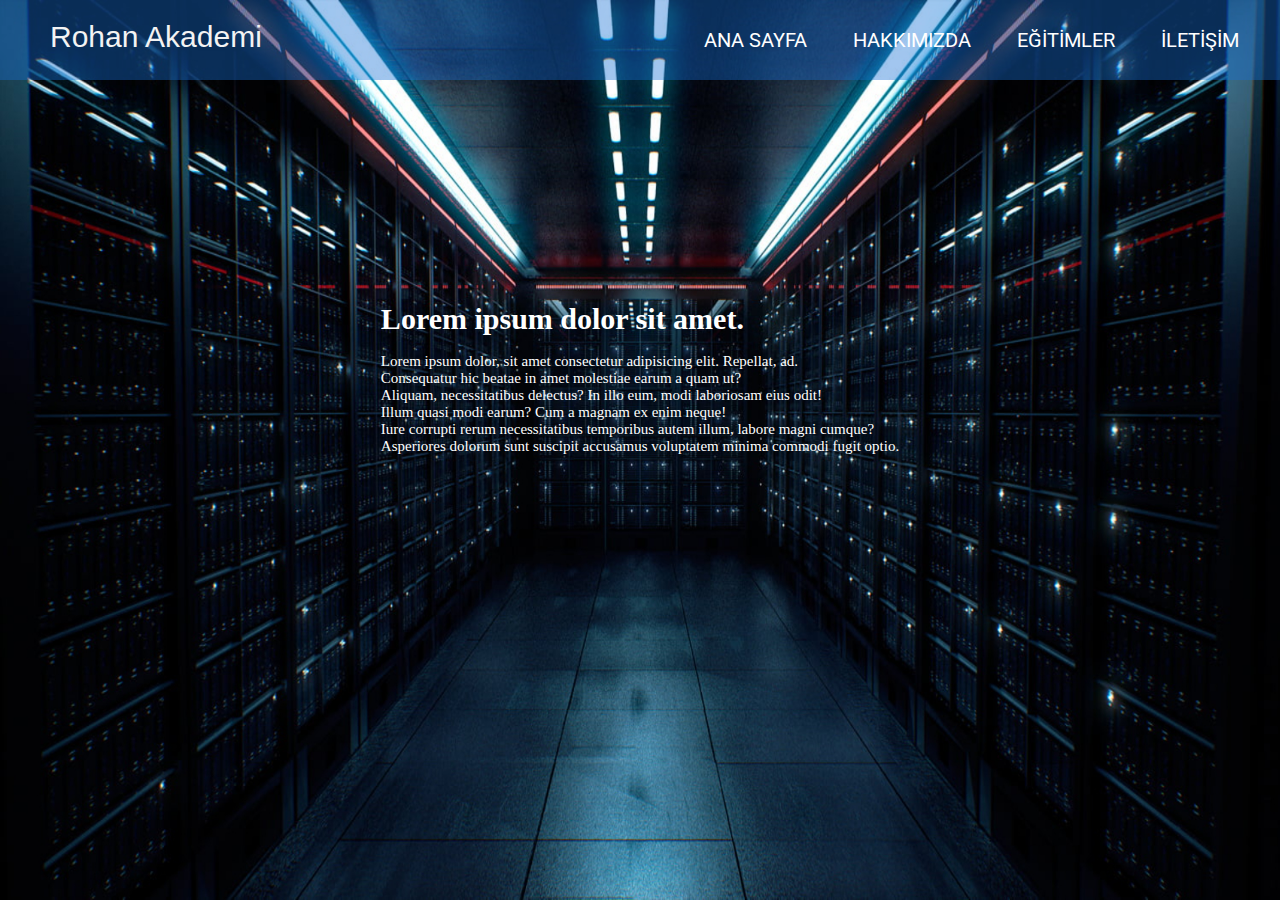
<file: index.html>
<!DOCTYPE html>
<html lang="en">
  <head>
    <link href="style.css" rel="stylesheet" type="text/css" />
    <meta charset="UTF-8" />
    <meta http-equiv="X-UA-Compatible" content="IE=edge" />
    <meta name="viewport" content="width=device-width, initial-scale=1.0" />
    <title>Document</title>
    <style>
      @import url("https://fonts.googleapis.com/css2?family=Roboto:wght@100&display=swap");
    </style>
  </head>
  <body>
    <div id="container">
      <div id="nav">
        <div id="logo">
          <a href="#">Rohan Akademi</a>
        </div>
        <ul>
          <li><a href="index.html">ANA SAYFA</a></li>
          <li><a href="aboutus.html">HAKKIMIZDA</a></li>
          <li><a href="education.html">EĞİTİMLER</a></li>
          <li><a href="contactus.html">İLETİŞİM</a></li>
        </ul>
      </div>
      <div id="content">
        <br /><br /><br />
        <div>
          <h1>Lorem ipsum dolor sit amet.</h1>
          <br />
          <p>
            Lorem ipsum dolor, sit amet consectetur adipisicing elit. Repellat,
            ad.
          </p>
          <p>Consequatur hic beatae in amet molestiae earum a quam ut?</p>
          <p>
            Aliquam, necessitatibus delectus? In illo eum, modi laboriosam eius
            odit!
          </p>
          <p>Illum quasi modi earum? Cum a magnam ex enim neque!</p>
          <p>
            Iure corrupti rerum necessitatibus temporibus autem illum, labore
            magni cumque?
          </p>
          <p>
            Asperiores dolorum sunt suscipit accusamus voluptatem minima commodi
            fugit optio.
          </p>
        </div>
      </div>
    </div>
  </body>
</html>
</file>
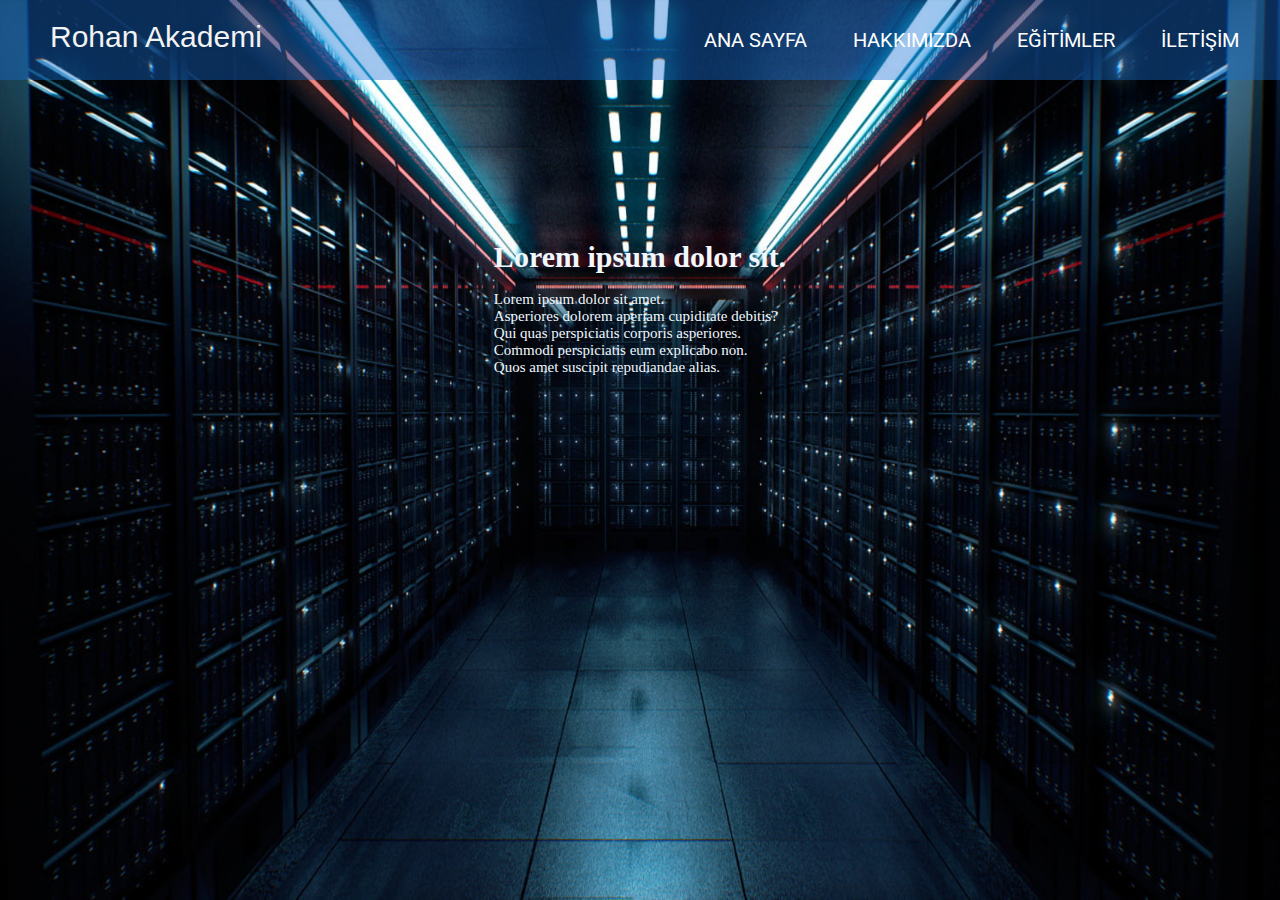
<file: aboutus.html>
<!DOCTYPE html>
<html lang="en">
  <head>
    <link href="aboutus.css" rel="stylesheet" type="text/css" />
    <meta charset="UTF-8" />
    <meta http-equiv="X-UA-Compatible" content="IE=edge" />
    <meta name="viewport" content="width=device-width, initial-scale=1.0" />
    <title>Document</title>
    <style>
      @import url("https://fonts.googleapis.com/css2?family=Roboto:wght@100&display=swap");
    </style>
  </head>
  <body>
    <div id="container">
      <div id="nav">
        <div id="logo">
          <a href="#">Rohan Akademi</a>
        </div>
        <ul>
          <li><a href="index.html">ANA SAYFA</a></li>
          <li><a href="aboutus.html">HAKKIMIZDA</a></li>
          <li><a href="education.html">EĞİTİMLER</a></li>
          <li><a href="contactus.html">İLETİŞİM</a></li>
        </ul>
      </div>
      <div id="content">
        <h1>Lorem ipsum dolor sit.</h1>
        <br />
        <p>Lorem ipsum dolor sit amet.</p>
        <p>Asperiores dolorem aperiam cupiditate debitis?</p>
        <p>Qui quas perspiciatis corporis asperiores.</p>
        <p>Commodi perspiciatis eum explicabo non.</p>
        <p>Quos amet suscipit repudiandae alias.</p>
      </div>
    </div>
  </body>
</html>
</file>
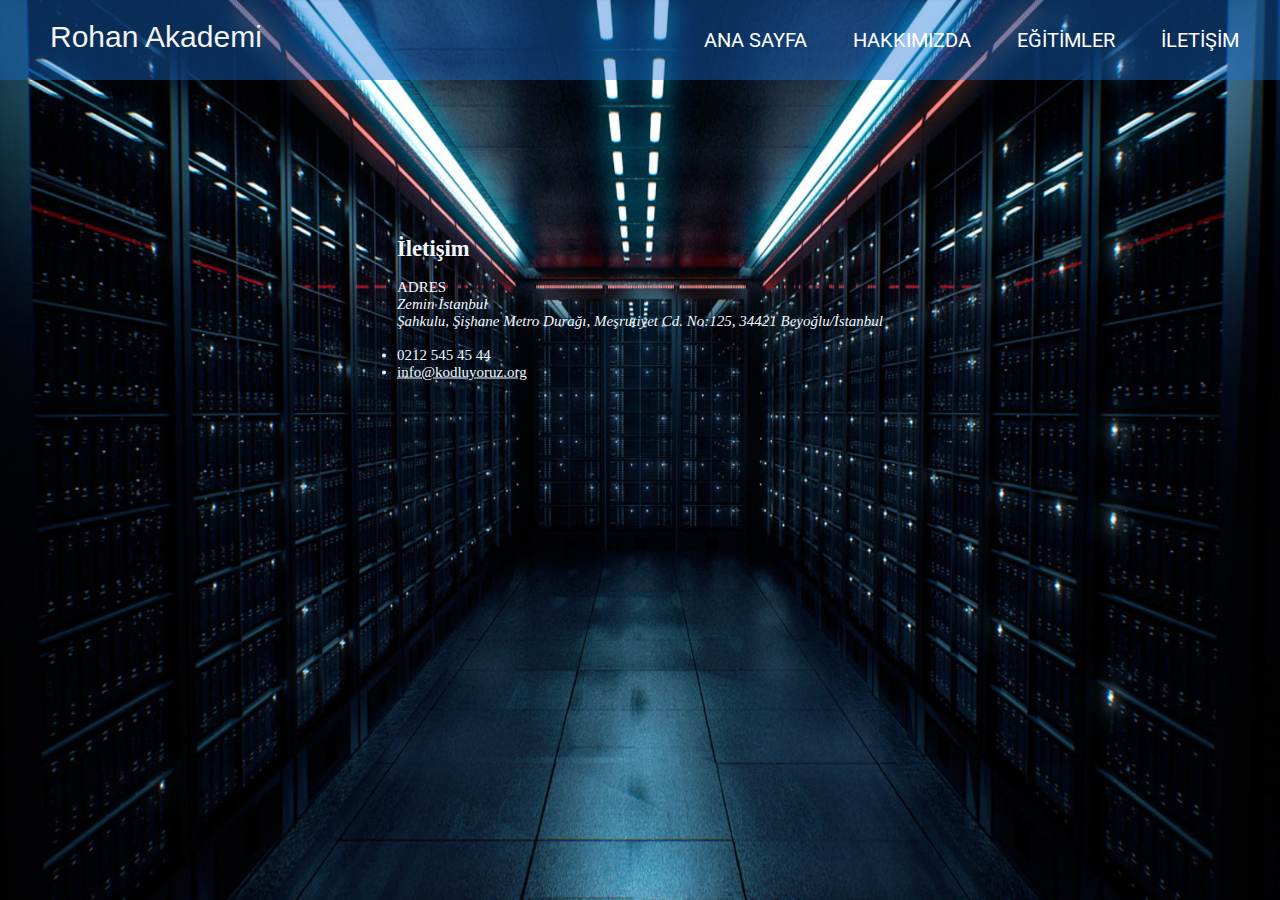
<file: contactus.html>
<!DOCTYPE html>
<html lang="en">
  <head>
    <link href="contact.css" rel="stylesheet" type="text/css" />
    <meta charset="UTF-8" />
    <meta http-equiv="X-UA-Compatible" content="IE=edge" />
    <meta name="viewport" content="width=device-width, initial-scale=1.0" />
    <title>Document</title>
    <style>
      @import url("https://fonts.googleapis.com/css2?family=Roboto:wght@100&display=swap");
    </style>
  </head>
  <body>
    <div id="container">
      <div id="nav">
        <div id="logo">
          <a href="#">Rohan Akademi</a>
        </div>
        <ul>
          <li><a href="index.html">ANA SAYFA</a></li>
          <li><a href="aboutus.html">HAKKIMIZDA</a></li>
          <li><a href="education.html">EĞİTİMLER</a></li>
          <li><a href="contactus.html">İLETİŞİM</a></li>
        </ul>
      </div>
      <div id="contact">
        <h2>İletişim</h2>
        <br />
        <p>ADRES</p>

        <address>
          Zemin İstanbul<br />
          Şahkulu, Şişhane Metro Durağı, Meşrutiyet Cd. No:125, 34421
          Beyoğlu/İstanbul
        </address>
        <br />
        <ul>
          <li><a href="tel:02125454544"></a>0212 545 45 44</li>
          <li><a href="mailto:info@kodluyoruz.org">info@kodluyoruz.org</a></li>
        </ul>
      </div>
    </div>
  </body>
</html>
</file>
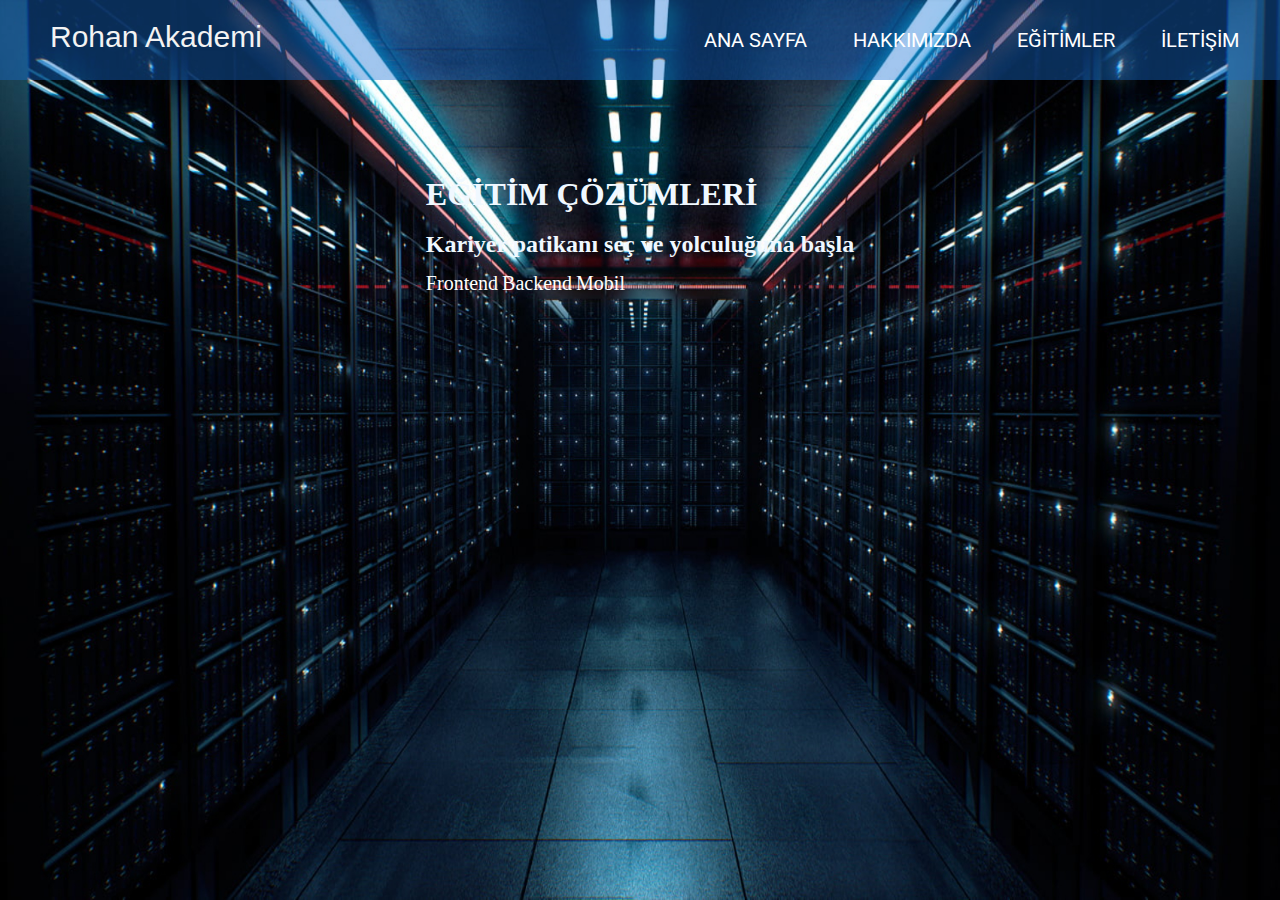
<file: education.html>
<!DOCTYPE html>
<html lang="en">
  <head>
    <link href="education.css" rel="stylesheet" type="text/css" />
    <meta charset="UTF-8" />
    <meta http-equiv="X-UA-Compatible" content="IE=edge" />
    <meta name="viewport" content="width=device-width, initial-scale=1.0" />
    <title>Document</title>
    <style>
      @import url("https://fonts.googleapis.com/css2?family=Roboto:wght@100&display=swap");
    </style>
  </head>
  <body>
    <div id="container">
      <div id="nav">
        <div id="logo">
          <a href="#">Rohan Akademi</a>
        </div>
        <ul>
          <li><a href="index.html">ANA SAYFA</a></li>
          <li><a href="aboutus.html">HAKKIMIZDA</a></li>
          <li><a href="education.html">EĞİTİMLER</a></li>
          <li><a href="contactus.html">İLETİŞİM</a></li>
        </ul>
      </div>
      <div id="content">
        <br /><br />
        <h1>EĞİTİM ÇÖZÜMLERİ</h1>
        <br />
        <h2>Kariyer patikanı seç ve yolculuğuna başla</h2>
        <ul>
          <li><a href="https://app.patika.dev/paths">Frontend</a></li>
          <li><a href="https://app.patika.dev/paths">Backend</a></li>
          <li><a href="https://app.patika.dev/paths">Mobil </a></li>
        </ul>
      </div>
    </div>
  </body>
</html>
</file>
<file: style.css>
@import url("https://fonts.googleapis.com/css2?family=Roboto:wght@100&display=swap");

* {
  margin: 0;
  padding: 0;
}
#container {
  background: url(data.jpg);
  height: 100vh;
  background-size: 100% 100%;
}
#container #nav {
  width: 100%;
  height: 80px;
  background: rgba(22, 112, 214, 0.4);
}
#nav #logo {
  display: inline-block;
  margin-left: 50px;
  margin-top: 20px;
}
#nav #logo a {
  text-decoration: none;
  font-size: 30px;
  font-family: sans-serif;
  color: #f3f3f3;
}
#nav ul {
  float: right;
  margin-right: 20px;
}
#nav ul li {
  list-style: none;
  display: inline-block;
  margin: 0 8px;
  line-height: 80px;
}
#nav ul li a {
  color: white;
  text-decoration: none;
  font-size: 20px;
  padding: 6px 13px;
  font-family: "Roboto", sans-serif;
}
#container #content {
  position: absolute;
  top: 20%;
  left: 50%;
  color: aliceblue;
  transform: translate(-50%, -50%);
  font-size: larger;
}
#container #content ul li {
  list-style: none;
  display: inline-block;
  margin: 0 8 px;
  line-height: 50px;
}
#container #content ul li a {
  color: white;
  text-decoration: none;
  font-size: 20px;
}
#container #content {
  position: absolute;
  top: 25%;
  left: 50%;
  color: white;
  transform: translate(-50%, -50%);
  font-size: 15px;
  margin-top: 10%;
}
#container_e #content_e {
  position: absolute;
  top: 20%;
  left: 10%;
  color: aqua;
}
</file>
<file: aboutus.css>
@import url("https://fonts.googleapis.com/css2?family=Roboto:wght@100&display=swap");

* {
  margin: 0;
  padding: 0;
}
#container {
  background: url(data.jpg);
  height: 100vh;
  background-size: 100% 100%;
}
#container #nav {
  width: 100%;
  height: 80px;
  background: rgba(22, 112, 214, 0.4);
}
#nav #logo {
  display: inline-block;
  margin-left: 50px;
  margin-top: 20px;
}
#nav #logo a {
  text-decoration: none;
  font-size: 30px;
  font-family: sans-serif;
  color: #f3f3f3;
}
#nav ul {
  float: right;
  margin-right: 20px;
}
#nav ul li {
  list-style: none;
  display: inline-block;
  margin: 0 8px;
  line-height: 80px;
}
#nav ul li a {
  color: white;
  text-decoration: none;
  font-size: 20px;
  padding: 6px 13px;
  font-family: "Roboto", sans-serif;
}
#container #content {
  position: absolute;
  top: 20%;
  left: 50%;
  color: aliceblue;
  transform: translate(-50%, -50%);
  font-size: 15px;
  margin-top: 10%;
}
</file>
<file: contact.css>
@import url("https://fonts.googleapis.com/css2?family=Roboto:wght@100&display=swap");

* {
  margin: 0;
  padding: 0;
}
#container {
  background: url(data.jpg);
  height: 100vh;
  background-size: 100% 100%;
}
#container #nav {
  width: 100%;
  height: 80px;
  background: rgba(22, 112, 214, 0.4);
}
#nav #logo {
  display: inline-block;
  margin-left: 50px;
  margin-top: 20px;
}
#nav #logo a {
  text-decoration: none;
  font-size: 30px;
  font-family: sans-serif;
  color: #f3f3f3;
}
#nav ul {
  float: right;
  margin-right: 20px;
}
#nav ul li {
  list-style: none;
  display: inline-block;
  margin: 0 8px;
  line-height: 80px;
}
#nav ul li a {
  color: white;
  text-decoration: none;
  font-size: 20px;
  padding: 6px 13px;
  font-family: "Roboto", sans-serif;
}

#container #contact {
  position: absolute;
  top: 20%;
  left: 50%;
  color: aliceblue;
  transform: translate(-50%, -50%);
  font-size: 15px;
  margin-top: 10%;
}
#container #contact ul li a {
  color: aliceblue;
}
</file>
<file: education.css>
@import url("https://fonts.googleapis.com/css2?family=Roboto:wght@100&display=swap");

* {
  margin: 0;
  padding: 0;
}
#container {
  background: url(data.jpg);
  height: 100vh;
  background-size: 100% 100%;
}
#container #nav {
  width: 100%;
  height: 80px;
  background: rgba(22, 112, 214, 0.4);
}
#nav #logo {
  display: inline-block;
  margin-left: 50px;
  margin-top: 20px;
}
#nav #logo a {
  text-decoration: none;
  font-size: 30px;
  font-family: sans-serif;
  color: #f3f3f3;
}
#nav ul {
  float: right;
  margin-right: 20px;
}
#nav ul li {
  list-style: none;
  display: inline-block;
  margin: 0 8px;
  line-height: 80px;
}
#nav ul li a {
  color: white;
  text-decoration: none;
  font-size: 20px;
  padding: 6px 13px;
  font-family: "Roboto", sans-serif;
}
#container #content {
  position: absolute;
  top: 25%;
  left: 50%;
  color: aliceblue;
  transform: translate(-50%, -50%);
}
#container #content ul li {
  list-style: none;
  display: inline-block;

  line-height: 50px;
}
#container #content ul li a {
  color: white;
  text-decoration: none;
  font-size: 20px;
}
</file>
